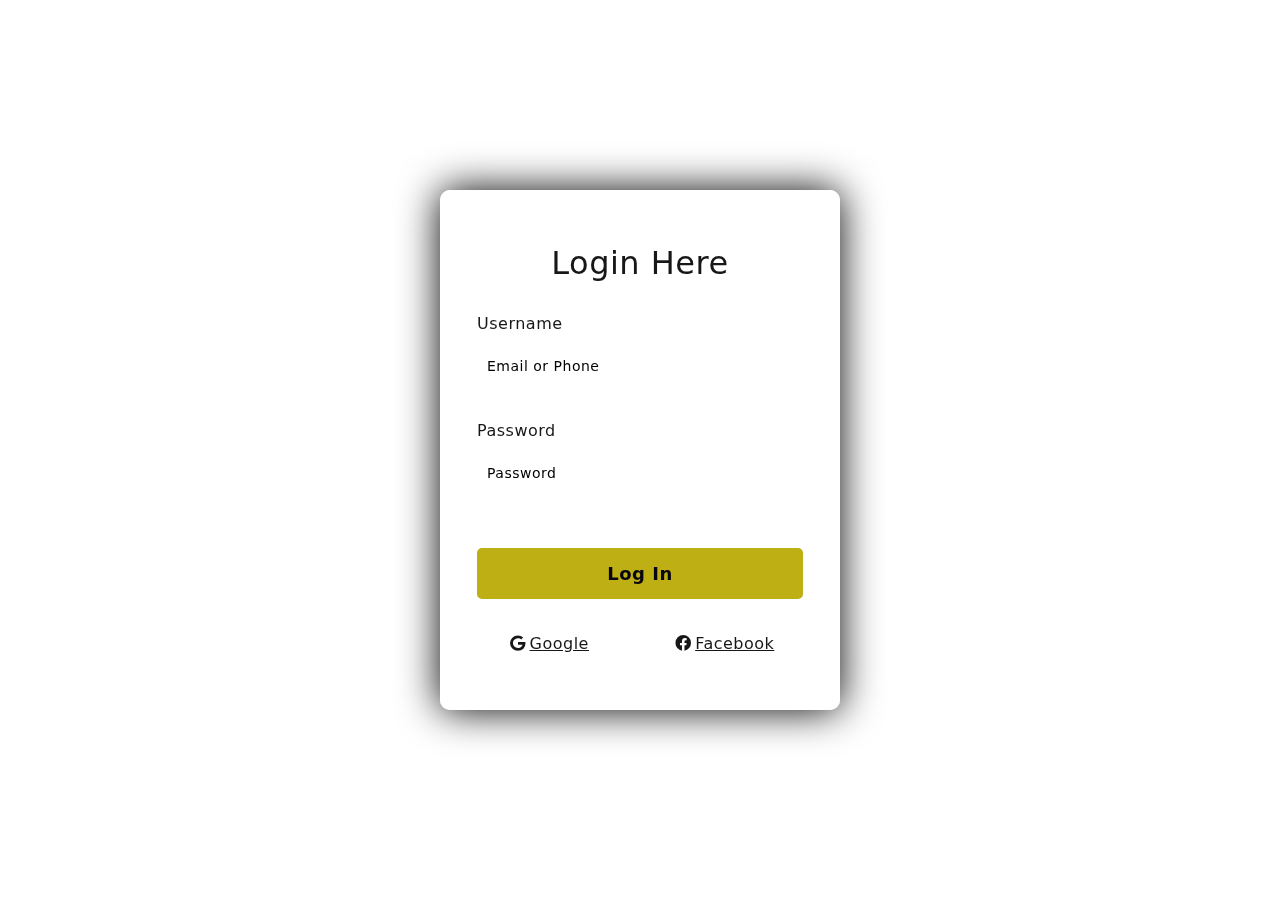
<file: login3.html>
<!DOCTYPE html>
<html lang="en">
<head>
  <!-- Design by foolishdeveloper.com -->
    <title>Login </title>
 
    <link rel="preconnect" href="https://fonts.gstatic.com">
    <link rel="stylesheet" href="https://cdnjs.cloudflare.com/ajax/libs/font-awesome/5.15.4/css/all.min.css">
    <link href="https://fonts.googleapis.com/css2?family=Poppins:wght@300;500;600&display=swap" rel="stylesheet">
    <!--Stylesheet-->
    <style media="screen">
      *,
*:before,
*:after{
    padding: 0;
    margin: 0;
    box-sizing: border-box;
}
body{
    background-color: #ffffff;
}
.background{
    width: 430px;
    height: 520px;
    position: absolute;
    transform: translate(-50%,-50%);
    left: 50%;
    top: 50%;
}
.background .shape{
    height: 200px;
    width: 200px;
    position: absolute;
    border-radius: 50%;
}

form{
    height: 520px;
    width: 400px;
    background-color: rgba(255, 255, 255, 0.534);
    position: absolute;
    transform: translate(-50%,-50%);
    top: 50%;
    left: 50%;
    border-radius: 10px;
    backdrop-filter: blur(10px);
    border: 2px solid rgba(255, 255, 255, 0.648);
    box-shadow: 0 0 40px rgb(0, 0, 0);
    padding: 50px 35px;
}
form *{
    font-family:system-ui, -apple-system, BlinkMacSystemFont, 'Segoe UI', Roboto, Oxygen, Ubuntu, Cantarell, 'Open Sans', 'Helvetica Neue', sans-serif;
    color: #000000e8;
    letter-spacing: 0.5px;
    outline: none;
    border: none;
}
form h3{
    font-size: 32px;
    font-weight: 500;
    line-height: 42px;
    text-align: center;
}

label{
    display: block;
    margin-top: 30px;
    font-size: 16px;
    font-weight: 500;
}
input{
    display: block;
    height: 50px;
    width: 100%;
    background-color: rgb(255, 255, 255);
    border-radius: 3px;
    padding: 0 10px;
    margin-top: 8px;
    font-size: 14px;
    font-weight: 300;
}
::placeholder{
    color: #000000;
}
button{
    margin-top: 50px;
    width: 100%;
    background-color: #bdaf14;
    color: #080710;
    padding: 15px 0;
    font-size: 18px;
    font-weight: 600;
    border-radius: 5px;
    cursor: pointer;
}
.social{
  margin-top: 30px;
  display: flex;
}
.social div{
  background: red;
  width: 150px;
  border-radius: 3px;
  padding: 5px 10px 10px 5px;
  background-color: rgba(255,255,255,0.27);
  color:rgba(0, 0, 0, 0.751);
  text-align: center;
}
.social div:hover{
  background-color: rgba(255,255,255,0.47);
}
.social .fb{
  margin-left: 25px;
}
.social i{
  margin-right: 4px;
}

    </style>
</head>
<body>
    <div class="background">
        <div class="shape"></div>
        <div class="shape"></div>
    </div>
    <form>
        <h3>Login Here</h3>

        <label for="username">Username</label>
        <input type="text" placeholder="Email or Phone" id="username">

        <label for="password">Password</label>
        <input type="password" placeholder="Password" id="password">

        <button>Log In</button>
        <div class="social">
          <div class="go"><i class="fab fa-google"></i><a href="https://www.google.com/">Google</a></div>
          <div class="fb"><i class="fab fa-facebook"></i><a href="https://www.Facebook.com/">Facebook</a></div>
        </div>
    </form>
</body>
</html>
</file>
